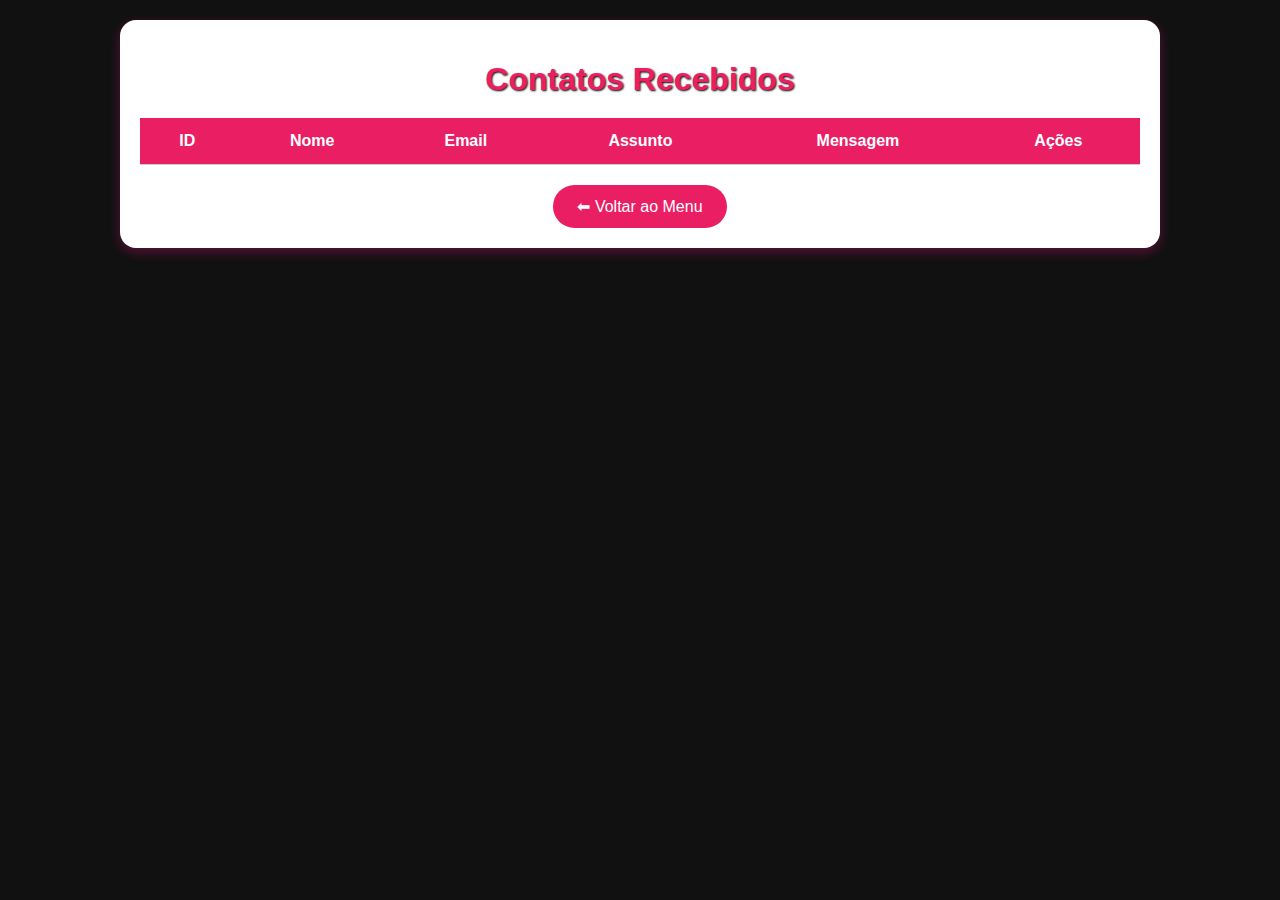
<file: contato.html>
<!DOCTYPE html>
<html lang="pt-BR">
<head>
  <meta charset="UTF-8">
  <meta name="viewport" content="width=device-width, initial-scale=1.0">
  <title>Contatos Recebidos</title>
  <style>
body {
  font-family: 'Segoe UI', Arial, sans-serif;
  background: #111; /* preto */
  margin: 0;
  padding: 20px;
  color: #fff;
}

.container {
  max-width: 1000px;
  margin: auto;
  background: #fff; /* branco */
  padding: 20px;
  border-radius: 16px;
  box-shadow: 0px 4px 12px rgba(255, 20, 147, 0.3); /* rosa neon suave */
}

h1 {
  text-align: center;
  margin-bottom: 20px;
  color: #e91e63; /* rosa */
  text-shadow: 1px 1px 2px #000;
}

table {
  width: 100%;
  border-collapse: collapse;
  margin-top: 10px;
}

thead {
  background-color: #e91e63; /* rosa */
  color: #fff;
}

th, td {
  padding: 14px;
  text-align: center;
  border-bottom: 1px solid #ccc;
}

/* Linhas do corpo da tabela em preto */
tbody tr {
  background-color: #000; /* preto */
  color: #fff; /* texto branco */
}

tbody tr:nth-child(even) {
  background-color: #1a1a1a; /* preto suave alternado */
}

tbody tr:hover {
  background-color: #333; /* preto mais claro no hover */
}

.btn-excluir {
  background-color: #e91e63; /* rosa */
  border: none;
  color: white;
  padding: 8px 14px;
  border-radius: 8px;
  cursor: pointer;
  transition: background 0.3s ease, transform 0.2s ease;
}

.btn-excluir:hover {
  background-color: #c2185b; /* rosa mais escuro */
  transform: scale(1.05);
}

/* Container do botão centralizado */
.btn-container {
  text-align: center;
  margin-top: 20px;
}

/* Botão rosa de voltar */
.btn-voltar {
  background-color: #e91e63;
  border: none;
  color: white;
  font-size: 16px;
  padding: 12px 24px;
  border-radius: 25px;
  cursor: pointer;
  transition: background 0.3s ease, transform 0.2s ease;
}

.btn-voltar:hover {
  background-color: #c2185b;
  transform: scale(1.05);
}


  </style>
</head>
<body>
  <div class="container">
    <h1>Contatos Recebidos</h1>

    <table id="tabela-contatos">
      <thead>
        <tr>
        <tr>
          <th>ID</th>
          <th>Nome</th>
          <th>Email</th>
          <th>Assunto</th>
          <th>Mensagem</th>
          <th>Ações</th>
        </tr>
      </thead>
      <tbody>
        <!-- Os contatos serão carregados aqui via JS -->
      </tbody>
    </table>

    <!-- Botão de voltar -->
    <div class="btn-container">
      <button class="btn-voltar" onclick="voltarMenu()">⬅ Voltar ao Menu</button>
    </div>
  </div>  
 <script>
    // Função para buscar contatos
    function buscarContatos() {
      fetch("http://localhost:8080/api/contato")
        .then(response => {
          if (!response.ok) {
            throw new Error("Erro ao buscar contatos");
          }
          return response.json();
        })
        .then(contatos => {
          const tbody = document.querySelector("#tabela-contatos tbody");
          tbody.innerHTML = "";

          contatos.forEach(contato => {
            const tr = document.createElement("tr");

            tr.innerHTML = `
              <td>${contato.id}</td>
              <td>${contato.nomeContato}</td>
              <td>${contato.emailContato}</td>
              <td>${contato.assunto}</td>
              <td>${contato.mensagem}</td>
              <td><button class="btn-excluir" onclick="excluirContato(${contato.id})">Excluir</button></td>
            `;

            tbody.appendChild(tr);
          });
        })
        .catch(error => {
          console.error("Erro:", error);
          alert("Não foi possível carregar os contatos.");
        });
    }

    // Função para excluir contato
    function excluirContato(id) {
      if (confirm("Deseja realmente excluir este contato?")) {
        fetch(`http://localhost:8080/api/contato/${id}`, {
          method: "DELETE"
        })
        .then(response => {
          if (!response.ok) {
            throw new Error("Erro ao excluir contato");
          }
          alert("Contato excluído com sucesso!");
          buscarContatos(); // atualiza a tabela
        })
        .catch(error => {
          console.error("Erro:", error);
          alert("Não foi possível excluir o contato.");
        });
      }
    }

    // Função para voltar ao menu
    function voltarMenu() {
      window.location.href = "index.html"; // ajuste o caminho do menu principal
    }

    // Carregar contatos ao abrir a página
    window.onload = buscarContatos;
  </script>

  </script>
</body>
</html>
</file>
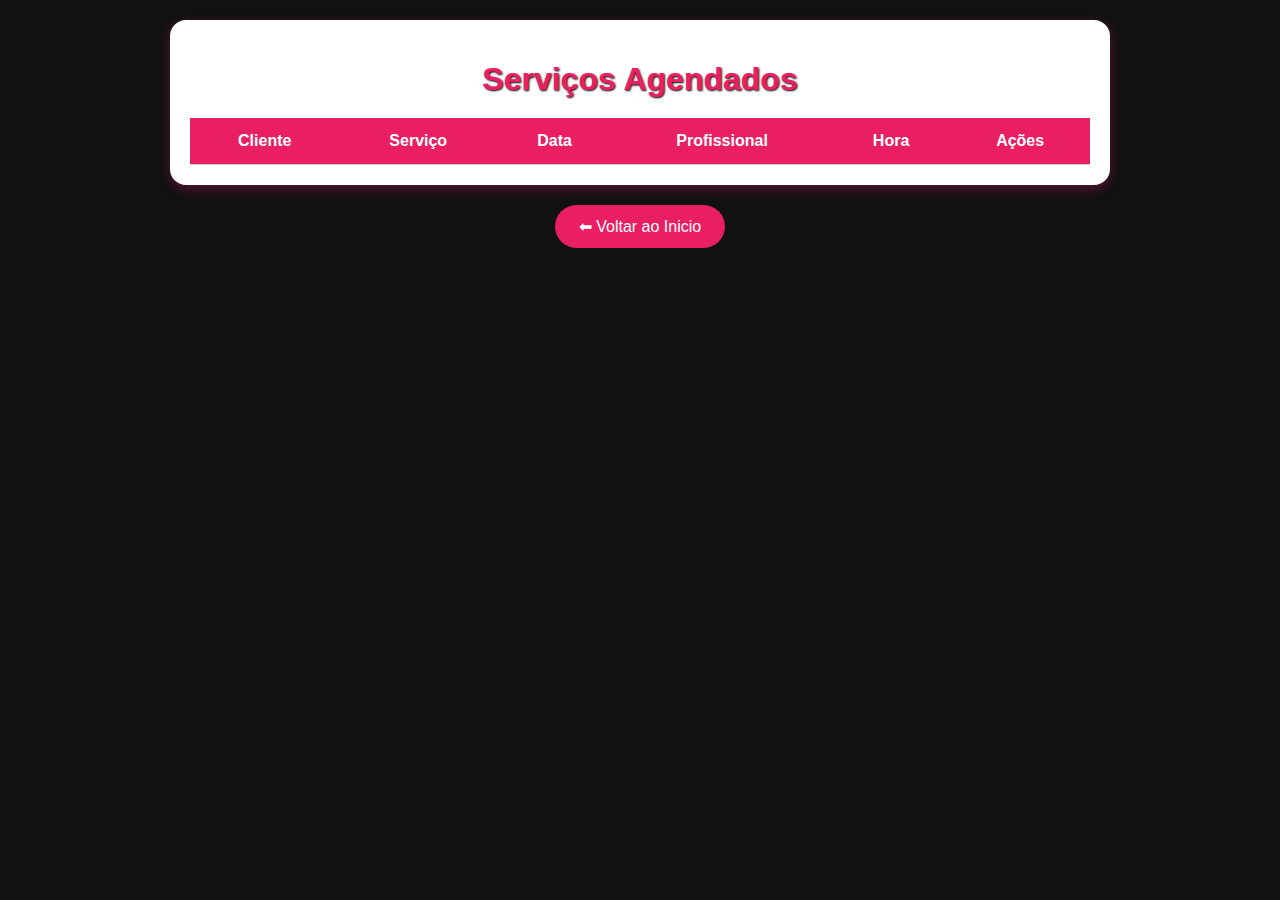
<file: servico.html>
<!DOCTYPE html>
<html lang="pt-BR">
<head>
  <meta charset="UTF-8">
  <meta name="viewport" content="width=device-width, initial-scale=1.0">
  <title>Serviços Agendados</title>  
</head>
<style>
body {
  font-family: 'Segoe UI', Arial, sans-serif;
  background: #111; /* preto */
  margin: 0;
  padding: 20px;
  color: #fff;
}

.container {
  max-width: 900px;
  margin: auto;
  background: #fff; /* branco */
  padding: 20px;
  border-radius: 16px;
  box-shadow: 0px 4px 12px rgba(255, 20, 147, 0.3); /* rosa neon suave */
}

h1 {
  text-align: center;
  margin-bottom: 20px;
  color: #e91e63; /* rosa */
  text-shadow: 1px 1px 2px #000;
}

table {
  width: 100%;
  border-collapse: collapse;
  margin-top: 10px;
}

thead {
  background-color: #e91e63; /* rosa */
  color: #fff;
}

th, td {
  padding: 14px;
  text-align: center;
  border-bottom: 1px solid #ccc;
}

/* Linhas do corpo da tabela em preto */
tbody tr {
  background-color: #000; /* preto */
  color: #fff; /* texto branco */
}

tbody tr:nth-child(even) {
  background-color: #1a1a1a; /* preto suave alternado */
}

tbody tr:hover {
  background-color: #333; /* preto mais claro no hover */
}

.btn-excluir {
  background-color: #e91e63; /* rosa */
  border: none;
  color: white;
  padding: 8px 14px;
  border-radius: 8px;
  cursor: pointer;
  transition: background 0.3s ease, transform 0.2s ease;
}

.btn-excluir:hover {
  background-color: #c2185b; /* rosa mais escuro */
  transform: scale(1.05);
}

.btn-container {
  text-align: center;
  margin-top: 20px;
}

/* Botão rosa */
.btn-voltar {
  background-color: #e91e63; /* rosa */
  border: none;
  color: white;
  font-size: 16px;
  padding: 12px 24px;
  border-radius: 25px;
  cursor: pointer;
  transition: background 0.3s ease, transform 0.2s ease;
}

.btn-voltar:hover {
  background-color: #c2185b; /* rosa mais escuro */
  transform: scale(1.05);
}

</style>
<body>
  <div class="container">
    <h1>Serviços Agendados</h1>

    <table id="tabela-servicos">
      <thead>
        <tr>
          <th>Cliente</th>
          <th>Serviço</th>
          <th>Data</th>
           <th>Profissional</th>
          <th>Hora</th>
          <th>Ações</th>
        </tr>
      </thead>
      <tbody>
        <!-- Os serviços serão adicionados aqui dinamicamente -->
      </tbody>
    </table>
  </div>
   <div class="btn-container">
      <button class="btn-voltar" onclick="voltarMenu()">⬅ Voltar ao Inicio</button>
    </div>
  </div>

  <script>
    // Carregar serviços do backend com fetch
async function carregarServicos() {
  try {
    const resposta = await fetch("http://localhost:8080/api/clientes"); // GET
    if (!resposta.ok) {
      throw new Error("Erro ao buscar serviços!");
    }

    const servicos = await resposta.json(); // transforma em objeto JS
    preencherTabela(servicos);

  } catch (erro) {
    console.error("Erro:", erro);
    alert("Não foi possível carregar os serviços.");
  }
}

// Preencher tabela dinamicamente
function preencherTabela(servicos) {
  const tabelaBody = document.querySelector("#tabela-servicos tbody");
  tabelaBody.innerHTML = "";

  servicos.forEach((s) => {
    const row = document.createElement("tr");

    row.innerHTML = `
      <td>${s.nome}</td>
      <td>${s.servico}</td>
      <td>${(() => {
                const [ano, mes, dia] = s.data.split('-'); // "YYYY-MM-DD"
                return new Date(ano, mes - 1, dia).toLocaleDateString();
                })()}</td>
       <td>${s.profissional}</td>         
      <td>${s.horario}</td>
      <td><button class="btn-excluir" onclick="excluirServico(${s.id})">Excluir</button></td>
    `;

    tabelaBody.appendChild(row);
  });
}

// Excluir serviço pelo backend
async function excluirServico(id) {
  if (!confirm("Tem certeza que deseja excluir este serviço?")) return;

  try {
    const resposta = await fetch(`http://localhost:8080/api/clientes/${id}`, {
      method: "DELETE"
    });

    if (!resposta.ok) {
      throw new Error("Erro ao excluir serviço!");
    }

    alert("Serviço excluído com sucesso!");
    carregarServicos(); // recarregar tabela

  } catch (erro) {
    console.error("Erro:", erro);
    alert("Não foi possível excluir o serviço.");
  }
}

function voltarMenu() {
  // Aqui você pode ajustar o destino
  window.location.href = "index.html";
}

// Inicializar página carregando serviços
carregarServicos();

  </script>
</body>
</html>
</file>
